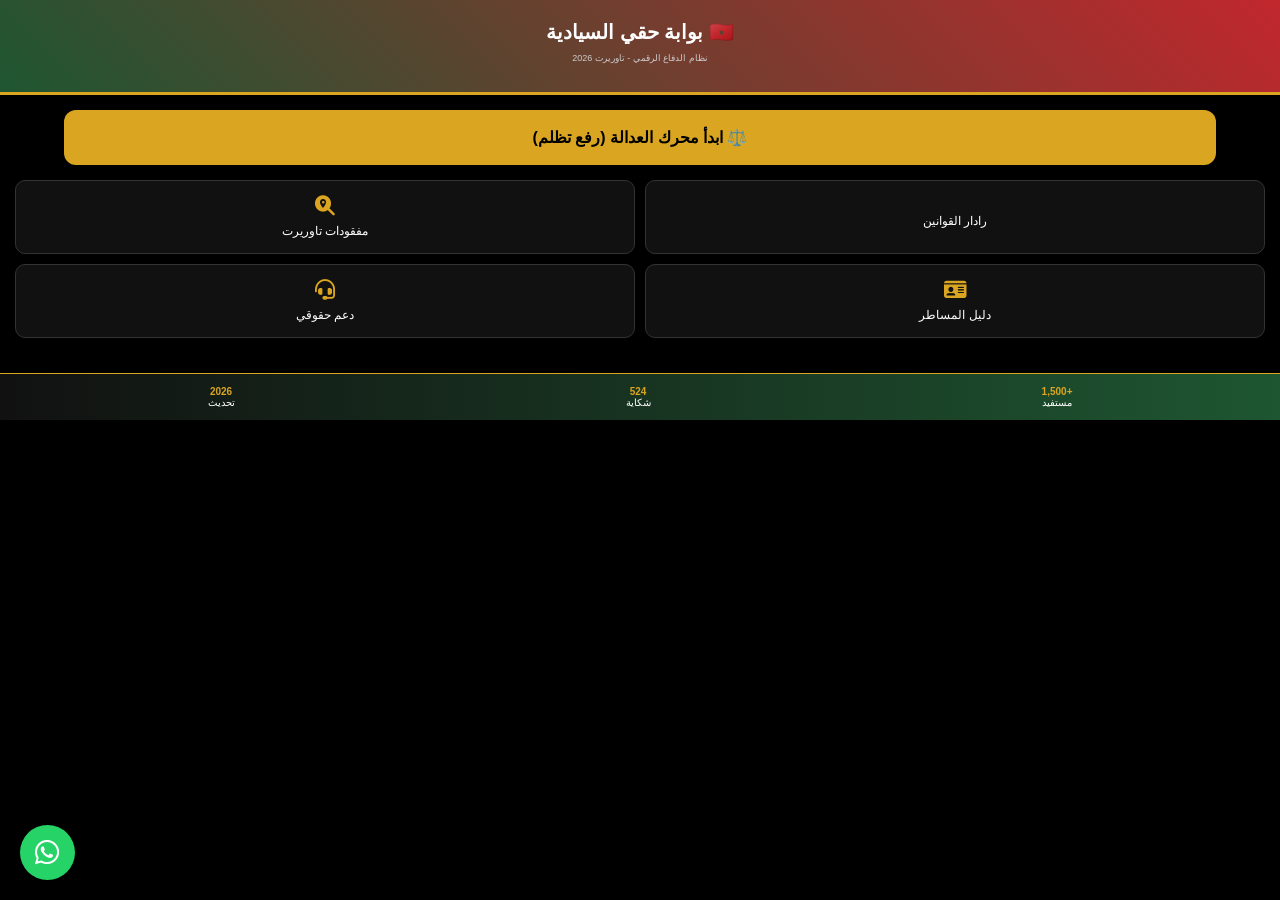
<file: templates/index.html>
<!DOCTYPE html>
<html lang="ar" dir="rtl">
<head>
    <meta charset="UTF-8">
    <meta name="viewport" content="width=device-width, initial-scale=1.0">
    <title>بوابة حقي السيادية 🇲🇦</title>
    <link rel="stylesheet" href="https://cdnjs.cloudflare.com/ajax/libs/font-awesome/6.4.0/css/all.min.css">
    <style>
        body { background: #000; color: #fff; font-family: sans-serif; margin: 0; text-align: center; overflow-x: hidden; }
        .header { background: linear-gradient(45deg, #1e5631, #c1272d); padding: 20px; border-bottom: 3px solid #daa520; }
        .btn-gold { width: 90%; padding: 18px; background: #daa520; color: #000; font-weight: bold; border: none; border-radius: 12px; margin-top: 15px; cursor: pointer; font-size: 16px; }
        .grid { display: grid; grid-template-columns: 1fr 1fr; gap: 10px; padding: 15px; }
        .card { background: #111; padding: 15px; border-radius: 10px; border: 1px solid #333; cursor: pointer; transition: 0.3s; }
        .card:active { transform: scale(0.95); border-color: #daa520; }
        .card i { color: #daa520; font-size: 20px; margin-bottom: 8px; }
        .card span { font-size: 12px; display: block; }
        
        /* أقسام الأدوات */
        .tool-panel { display: none; background: #0a0a0a; padding: 20px; border: 1px solid #daa520; margin: 15px; border-radius: 15px; text-align: right; }
        textarea, input { width: 100%; padding: 12px; background: #000; color: #fff; border: 1px solid #333; border-radius: 8px; margin: 10px 0; box-sizing: border-box; }
        .btn-action { width: 100%; padding: 12px; border: none; border-radius: 8px; font-weight: bold; cursor: pointer; margin-top: 5px; }
        
        .stat-bar { background: linear-gradient(90deg, #111, #1e5631); padding: 12px; margin-top: 20px; display: flex; justify-content: space-around; font-size: 10px; border-top: 1px solid #daa520; }
        .wa-float { position: fixed; bottom: 20px; left: 20px; background: #25d366; color: white; width: 55px; height: 55px; border-radius: 50%; display: flex; align-items: center; justify-content: center; font-size: 28px; text-decoration: none; z-index: 1000; box-shadow: 0 4px 10px rgba(0,0,0,0.5); }
    </style>
</head>
<body>
    <div class="header">
        <h2 style="margin:0; font-size: 20px;">🇲🇦 بوابة حقي السيادية</h2>
        <p style="font-size:9px; color: #ccc;">نظام الدفاع الرقمي - تاوريرت 2026</p>
    </div>

    <button class="btn-gold" onclick="openTool('justice-panel')">⚖️ ابدأ محرك العدالة (رفع تظلم)</button>

    <div id="justice-panel" class="tool-panel">
        <h4 style="color:#daa520; margin-top:0;">⚖️ صياغة تظلم رقمي</h4>
        <textarea id="case-text" placeholder="اكتب تفاصيل ما حدث معك..."></textarea>
        <button class="btn-action" style="background:#1e5631; color:white;" onclick="getGPS()">📍 تثبيت موقع الحادث (GPS)</button>
        <p id="gps-info" style="font-size:10px; color:#888;">الموقع: غير محدد</p>
        <button class="btn-action" style="background:#c1272d; color:white;" onclick="generateDoc()">توليد الوثيقة القانونية</button>
        <div id="doc-output" style="display:none; background:white; color:black; padding:15px; margin-top:15px; border-radius:5px; font-size:13px; white-space:pre-wrap;"></div>
    </div>

    <div id="law-panel" class="tool-panel">
        <h4 style="color:#daa520; margin-top:0;">🔍 رادار القوانين المغربية</h4>
        <input type="text" id="law-search" onkeyup="searchLaw()" placeholder="ابحث عن: رشوة، نصب، كراء...">
        <div id="law-res" style="font-size:13px; color:#ddd; min-height:50px;"></div>
    </div>

    <div id="lost-panel" class="tool-panel">
        <h4 style="color:#daa520; margin-top:0;">🔎 وثائق مفقودة في تاوريرت</h4>
        <p style="font-size:12px;">قريباً: قاعدة بيانات البطاقات الوطنية ورخص السياقة المفقودة بالإقليم.</p>
        <button class="btn-action" style="background:#333; color:white;" onclick="closeAll()">إغلاق</button>
    </div>

    <div class="grid">
        <div class="card" onclick="openTool('law-panel')">
            <i class="fas fa-book-scale"></i>
            <span>رادار القوانين</span>
        </div>
        <div class="card" onclick="openTool('lost-panel')">
            <i class="fas fa-search-location"></i>
            <span>مفقودات تاوريرت</span>
        </div>
        <div class="card" onclick="alert('دليل الإدارات: قريباً')">
            <i class="fas fa-id-card"></i>
            <span>دليل المساطر</span>
        </div>
        <div class="card" onclick="window.location.href='https://wa.me/212XXXXXXXX'">
            <i class="fas fa-headset"></i>
            <span>دعم حقوقي</span>
        </div>
    </div>

    <div class="stat-bar">
        <div><b style="color:#daa520;">+1,500</b><br>مستفيد</div>
        <div><b style="color:#daa520;">524</b><br>شكاية</div>
        <div><b style="color:#daa520;">2026</b><br>تحديث</div>
    </div>

    <a href="https://wa.me/212XXXXXXXX" class="wa-float" target="_blank"><i class="fab fa-whatsapp"></i></a>

    <script>
        function openTool(id) {
            document.querySelectorAll('.tool-panel').forEach(p => p.style.display = 'none');
            document.getElementById(id).style.display = 'block';
            window.scrollTo({ top: 100, behavior: 'smooth' });
        }
        function closeAll() { document.querySelectorAll('.tool-panel').forEach(p => p.style.display = 'none'); }

        let myGPS = "غير محدد";
        function getGPS() {
            navigator.geolocation.getCurrentPosition(p => {
                myGPS = `${p.coords.latitude}, ${p.coords.longitude}`;
                document.getElementById('gps-info').innerText = "✅ تم توثيق المكان: " + myGPS;
            });
        }

        function generateDoc() {
            const txt = document.getElementById('case-text').value;
            const out = document.getElementById('doc-output');
            out.innerText = `إلى السيد وكيل الملك المحترم\n\nالموضوع: شكاية تظلم رقمية\nالواقعة: ${txt}\nإحداثيات GPS: ${myGPS}\nالتاريخ: ${new Date().toLocaleString()}\n\nحرر عبر بوابة حقي السيادية.`;
            out.style.display = 'block';
        }

        const laws = [
            {k:"رشوة", t:"الفصل 248", c:"يعاقب بالحبس من سنتين إلى خمس سنوات... كل موظف طلب أو قبل عرضاً أو وعداً..."},
            {k:"نصب", t:"الفصل 540", c:"يعد مرتكباً لجريمة النصب ويعاقب بالحبس من سنة إلى خمس سنوات كل من استعمل طرقاً احتيالية..."},
            {k:"إهانة", t:"الفصل 263", c:"يعاقب بالحبس من شهر إلى سنة كل من أهان أحداً من رجال القضاء أو الموظفين العموميين أثناء وظائفهم."}
        ];

        function searchLaw() {
            const q = document.getElementById('law-search').value;
            const res = document.getElementById('law-res');
            const found = laws.find(l => l.k.includes(q));
            res.innerHTML = found ? `<b style="color:#daa520;">${found.t}:</b><br>${found.content || found.c}` : "اكتب كلمة (رشوة، نصب) للبحث...";
        }
    </script>
</body>
</html>
</file>
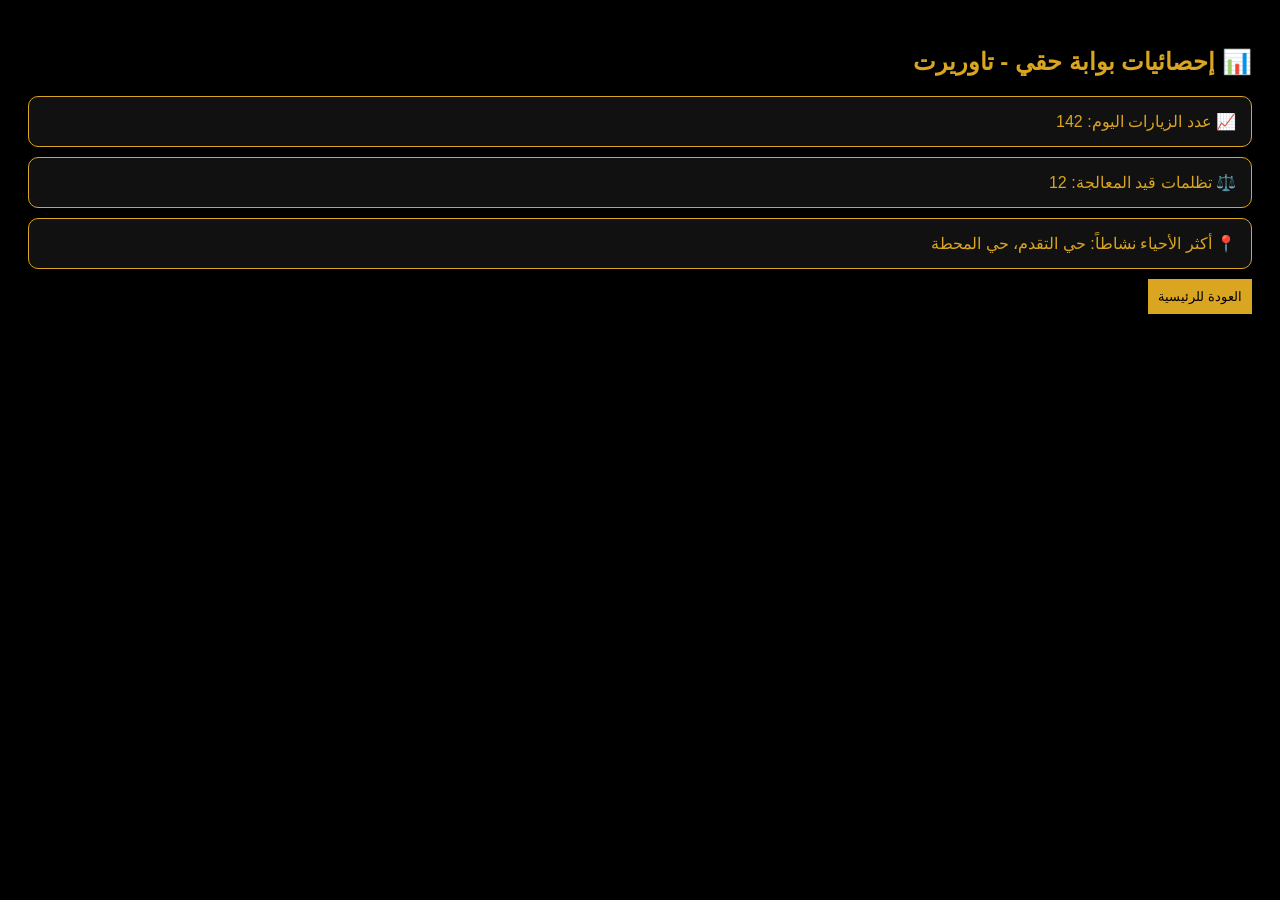
<file: templates/admin_taourirt.html>
<!DOCTYPE html>
<html lang="ar" dir="rtl">
<head>
    <meta charset="UTF-8">
    <title>لوحة التحكم السيادية</title>
    <style>
        body { background: #000; color: #daa520; font-family: sans-serif; padding: 20px; }
        .stat-card { background: #111; border: 1px solid #daa520; padding: 15px; border-radius: 10px; margin-bottom: 10px; }
    </style>
</head>
<body>
    <h2>📊 إحصائيات بوابة حقي - تاوريرت</h2>
    <div class="stat-card">📈 عدد الزيارات اليوم: <span id="v-today">142</span></div>
    <div class="stat-card">⚖️ تظلمات قيد المعالجة: 12</div>
    <div class="stat-card">📍 أكثر الأحياء نشاطاً: حي التقدم، حي المحطة</div>
    <button onclick="window.location.href='/'" style="background:#daa520; padding:10px; border:none; cursor:pointer;">العودة للرئيسية</button>
</body>
</html>
</file>
